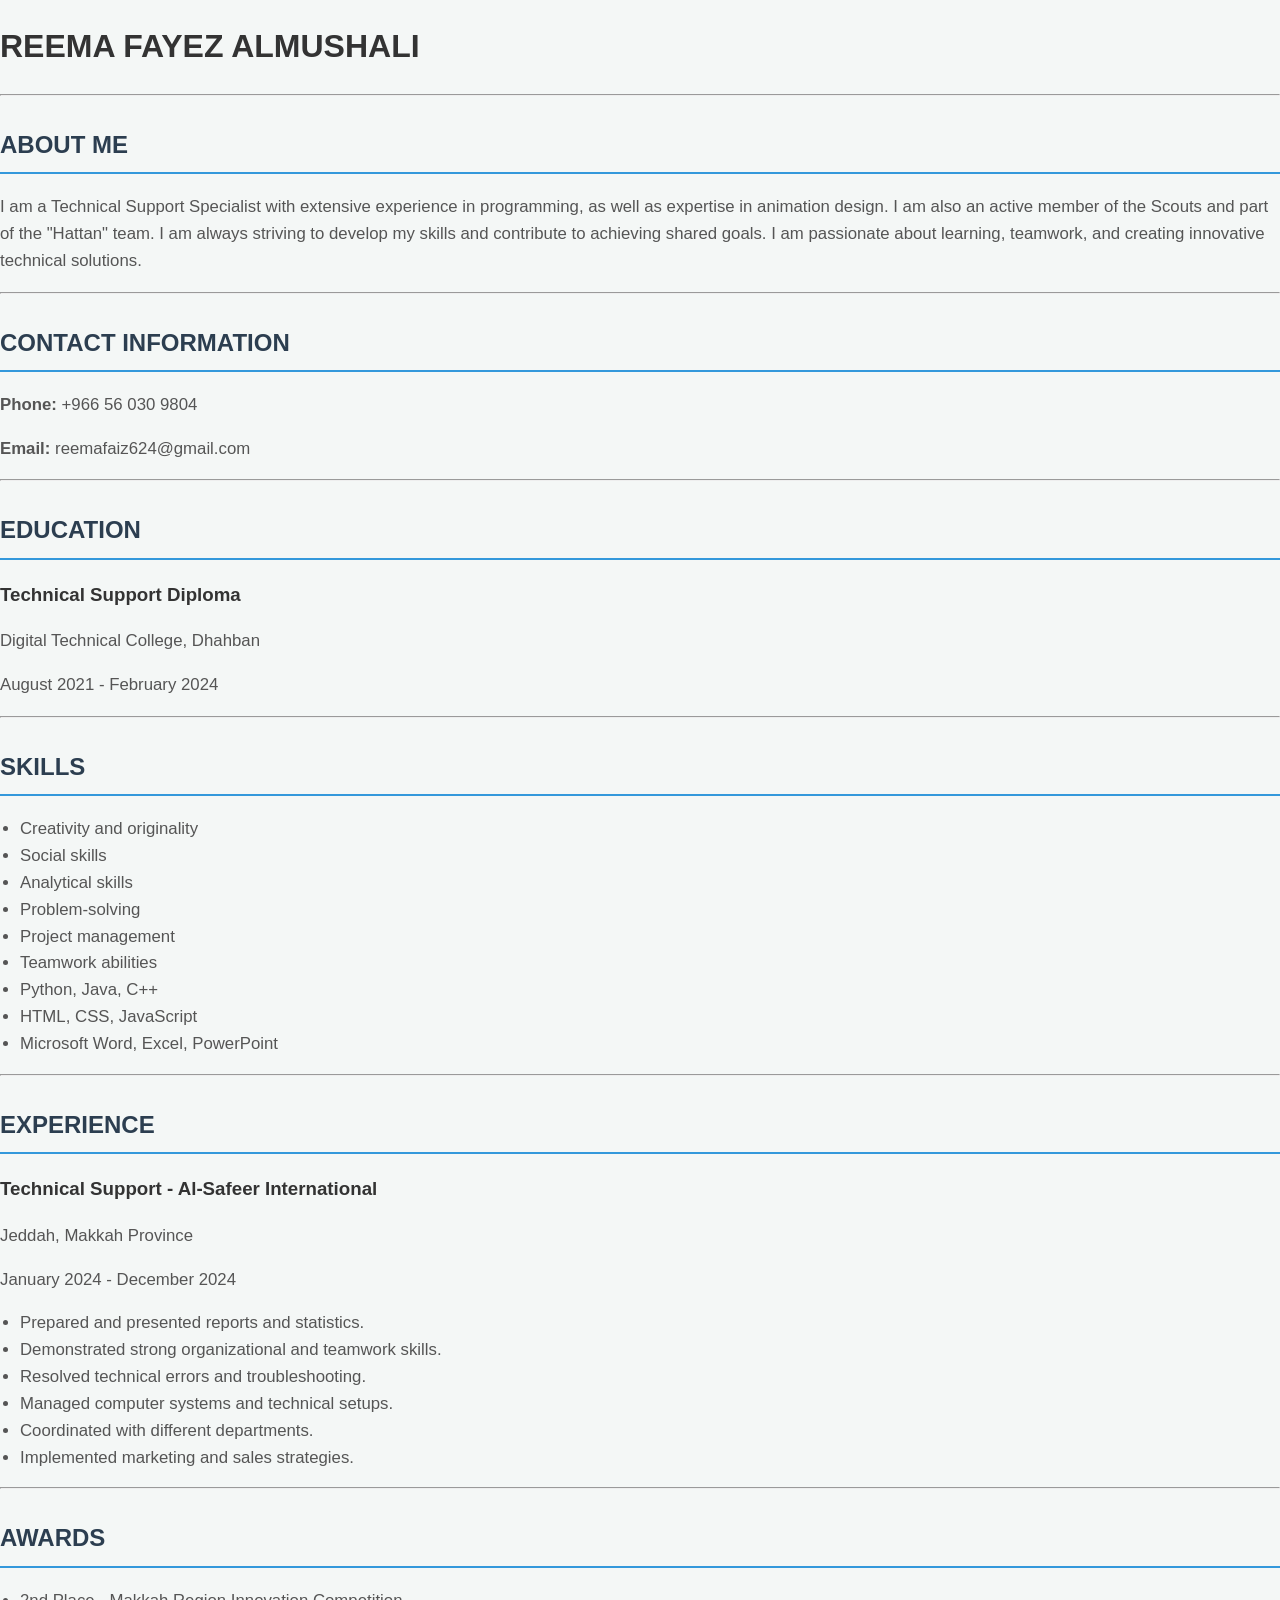
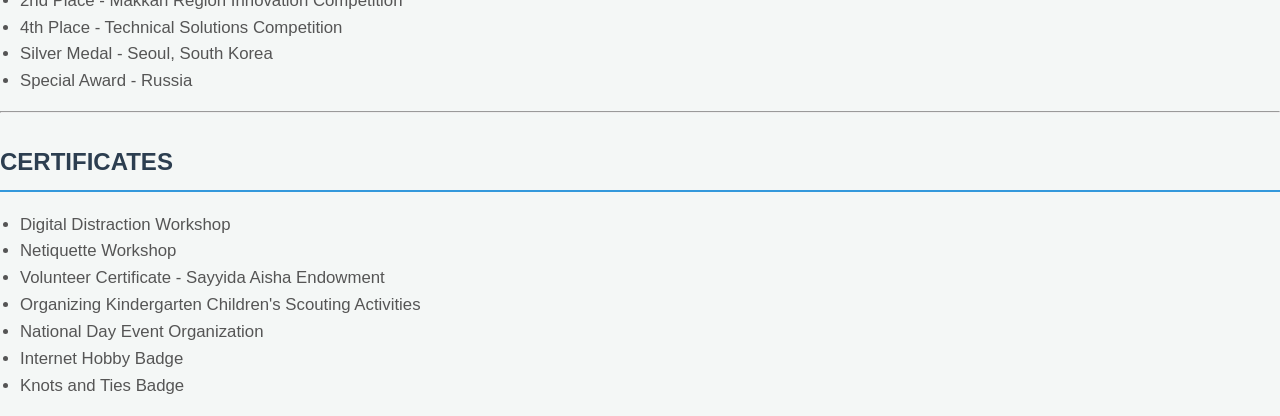
<file: index.html>
<!DOCTYPE html>
<html lang="en">
<head>
    <meta charset="UTF-8">
    <meta name="viewport" content="width=device-width, initial-scale=1.0">
    <title>Reema Fayez Almushali | Portfolio</title>
    <link rel="stylesheet" href="style.css">
</head>
<body>

    <h1>REEMA FAYEZ ALMUSHALI</h1>

    <hr>

    <h2>ABOUT ME</h2>
    <p>
        I am a Technical Support Specialist with extensive experience in programming,
        as well as expertise in animation design. I am also an active member of the
        Scouts and part of the "Hattan" team. I am always striving to develop my
        skills and contribute to achieving shared goals. I am passionate about
        learning, teamwork, and creating innovative technical solutions.
    </p>

    <hr>

    <h2>CONTACT INFORMATION</h2>
    <p><strong>Phone:</strong> +966 56 030 9804</p>
    <p><strong>Email:</strong> reemafaiz624@gmail.com</p>

    <hr>

    <h2>EDUCATION</h2>
    <h3>Technical Support Diploma</h3>
    <p>Digital Technical College, Dhahban</p>
    <p>August 2021 - February 2024</p>

    <hr>

    <h2>SKILLS</h2>
    <ul>
        <li>Creativity and originality</li>
        <li>Social skills</li>
        <li>Analytical skills</li>
        <li>Problem-solving</li>
        <li>Project management</li>
        <li>Teamwork abilities</li>
        <li>Python, Java, C++</li>
        <li>HTML, CSS, JavaScript</li>
        <li>Microsoft Word, Excel, PowerPoint</li>
    </ul>

    <hr>

    <h2>EXPERIENCE</h2>
    <h3>Technical Support - Al-Safeer International</h3>
    <p>Jeddah, Makkah Province</p>
    <p>January 2024 - December 2024</p>

    <ul>
        <li>Prepared and presented reports and statistics.</li>
        <li>Demonstrated strong organizational and teamwork skills.</li>
        <li>Resolved technical errors and troubleshooting.</li>
        <li>Managed computer systems and technical setups.</li>
        <li>Coordinated with different departments.</li>
        <li>Implemented marketing and sales strategies.</li>
    </ul>

    <hr>

    <h2>AWARDS</h2>
    <ul>
        <li>2nd Place - Makkah Region Innovation Competition</li>
        <li>4th Place - Technical Solutions Competition</li>
        <li>Silver Medal - Seoul, South Korea</li>
        <li>Special Award - Russia</li>
    </ul>

    <hr>

    <h2>CERTIFICATES</h2>
    <ul>
        <li>Digital Distraction Workshop</li>
        <li>Netiquette Workshop</li>
        <li>Volunteer Certificate - Sayyida Aisha Endowment</li>
        <li>Organizing Kindergarten Children's Scouting Activities</li>
        <li>National Day Event Organization</li>
        <li>Internet Hobby Badge</li>
        <li>Knots and Ties Badge</li>
    </ul>
<script src="script.js"></script>
</body>
</html>
</file>
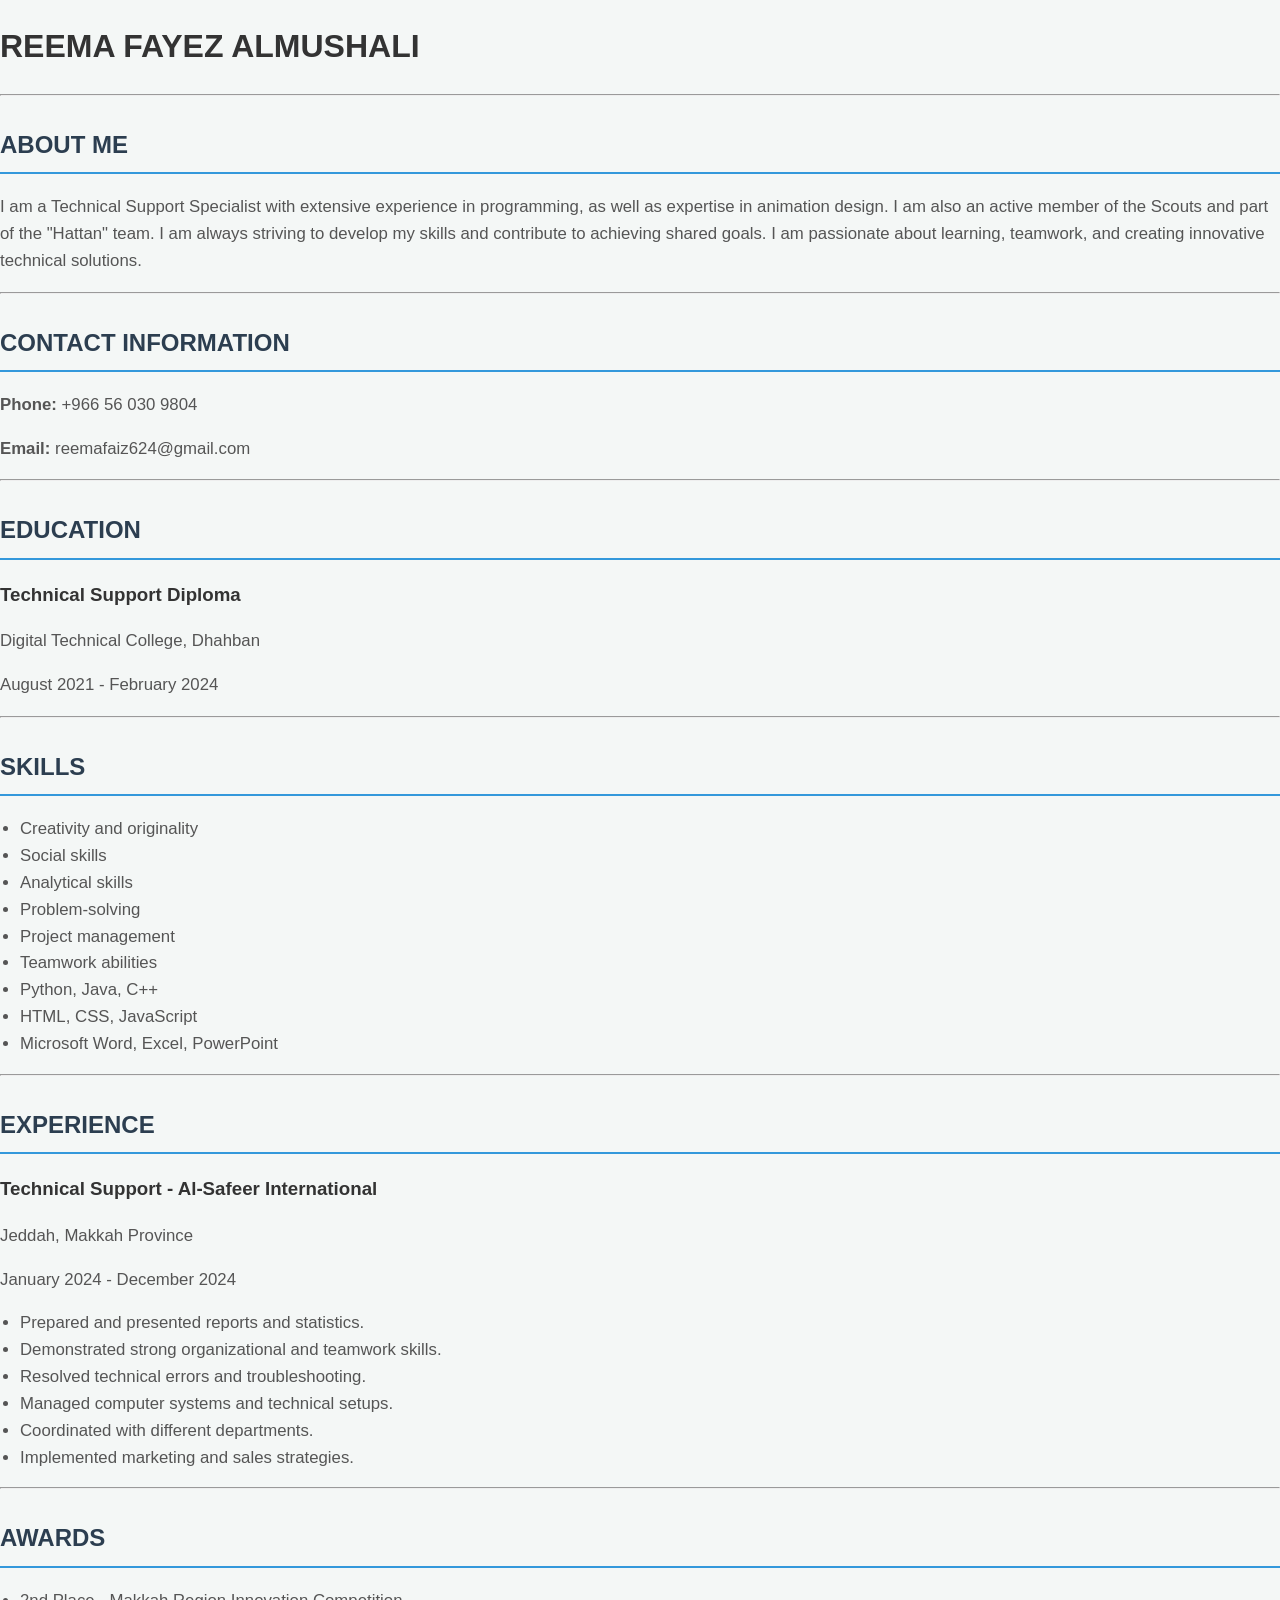
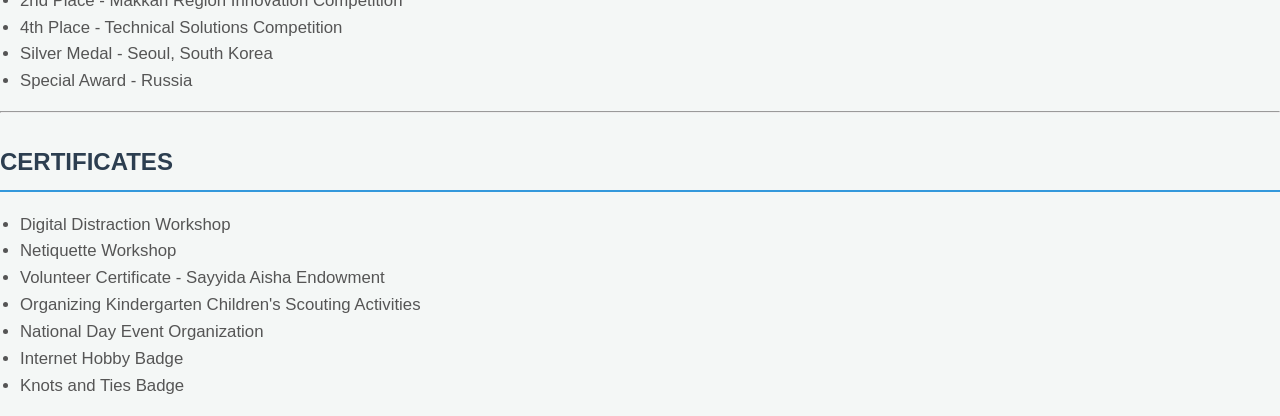
<file: index..html>
<!DOCTYPE html>
<html lang="en">
<head>
    <meta charset="UTF-8">
    <meta name="viewport" content="width=device-width, initial-scale=1.0">
    <title>Reema Fayez Almushali | Portfolio</title>
    <link rel="stylesheet" href="style.css">
</head>
<body>

    <h1>REEMA FAYEZ ALMUSHALI</h1>

    <hr>

    <h2>ABOUT ME</h2>
    <p>
        I am a Technical Support Specialist with extensive experience in programming,
        as well as expertise in animation design. I am also an active member of the
        Scouts and part of the "Hattan" team. I am always striving to develop my
        skills and contribute to achieving shared goals. I am passionate about
        learning, teamwork, and creating innovative technical solutions.
    </p>

    <hr>

    <h2>CONTACT INFORMATION</h2>
    <p><strong>Phone:</strong> +966 56 030 9804</p>
    <p><strong>Email:</strong> reemafaiz624@gmail.com</p>

    <hr>

    <h2>EDUCATION</h2>
    <h3>Technical Support Diploma</h3>
    <p>Digital Technical College, Dhahban</p>
    <p>August 2021 - February 2024</p>

    <hr>

    <h2>SKILLS</h2>
    <ul>
        <li>Creativity and originality</li>
        <li>Social skills</li>
        <li>Analytical skills</li>
        <li>Problem-solving</li>
        <li>Project management</li>
        <li>Teamwork abilities</li>
        <li>Python, Java, C++</li>
        <li>HTML, CSS, JavaScript</li>
        <li>Microsoft Word, Excel, PowerPoint</li>
    </ul>

    <hr>

    <h2>EXPERIENCE</h2>
    <h3>Technical Support - Al-Safeer International</h3>
    <p>Jeddah, Makkah Province</p>
    <p>January 2024 - December 2024</p>

    <ul>
        <li>Prepared and presented reports and statistics.</li>
        <li>Demonstrated strong organizational and teamwork skills.</li>
        <li>Resolved technical errors and troubleshooting.</li>
        <li>Managed computer systems and technical setups.</li>
        <li>Coordinated with different departments.</li>
        <li>Implemented marketing and sales strategies.</li>
    </ul>

    <hr>

    <h2>AWARDS</h2>
    <ul>
        <li>2nd Place - Makkah Region Innovation Competition</li>
        <li>4th Place - Technical Solutions Competition</li>
        <li>Silver Medal - Seoul, South Korea</li>
        <li>Special Award - Russia</li>
    </ul>

    <hr>

    <h2>CERTIFICATES</h2>
    <ul>
        <li>Digital Distraction Workshop</li>
        <li>Netiquette Workshop</li>
        <li>Volunteer Certificate - Sayyida Aisha Endowment</li>
        <li>Organizing Kindergarten Children's Scouting Activities</li>
        <li>National Day Event Organization</li>
        <li>Internet Hobby Badge</li>
        <li>Knots and Ties Badge</li>
    </ul>
<script src="script.js"></script>
</body>
</html>
</file>
<file: style.css>
body {
    font-family: 'Segoe UI', Tahoma, Geneva, Verdana, sans-serif;
    margin: 0;
    padding: 0;
    background-color: #f4f7f6;
    color: #333;
    line-height: 1.6;
}

header {
    background-color: #2c3e50;
    color: white;
    padding: 50px 20px;
    text-align: center;
}

header h1 {
    margin: 0;
    font-size: 2.8em;
    letter-spacing: 1px;
}

header p {
    font-size: 1.2em;
    color: #bdc3c7;
    margin-top: 10px;
}

.container {
    max-width: 900px;
    margin: 30px auto;
    padding: 20px;
    background: white;
    border-radius: 8px;
    box-shadow: 0 4px 15px rgba(0,0,0,0.1);
}

h2 {
    color: #2c3e50;
    border-bottom: 2px solid #3498db;
    padding-bottom: 8px;
    margin-top: 30px;
}

p, li {
    font-size: 1.05em;
    color: #555;
}

ul {
    padding-left: 20px;
}

.skills-list {
    display: flex;
    gap: 10px;
    flex-wrap: wrap;
    list-style: none;
    padding: 0;
}

.skills-list li {
    background-color: #3498db;
    color: white;
    padding: 8px 15px;
    border-radius: 20px;
    font-size: 0.9em;
}

.contact-info {
    background-color: #ecf0f1;
    padding: 15px;
    border-radius: 6px;
    margin-top: 15px;
}

.contact-btn {
    display: inline-block;
    background-color: #2ecc71;
    color: white;
    padding: 12px 25px;
    text-decoration: none;
    border-radius: 5px;
    margin-top: 15px;
    font-weight: bold;
    transition: background 0.3s;
}

.contact-btn:hover {
    background-color: #27ae60;
}

footer {
    text-align: center;
    padding: 20px;
    font-size: 0.9em;
    color: #7f8c8d;
    margin-top: 40px;
    border-top: 1px solid #e0e0e0;
}
</file>
